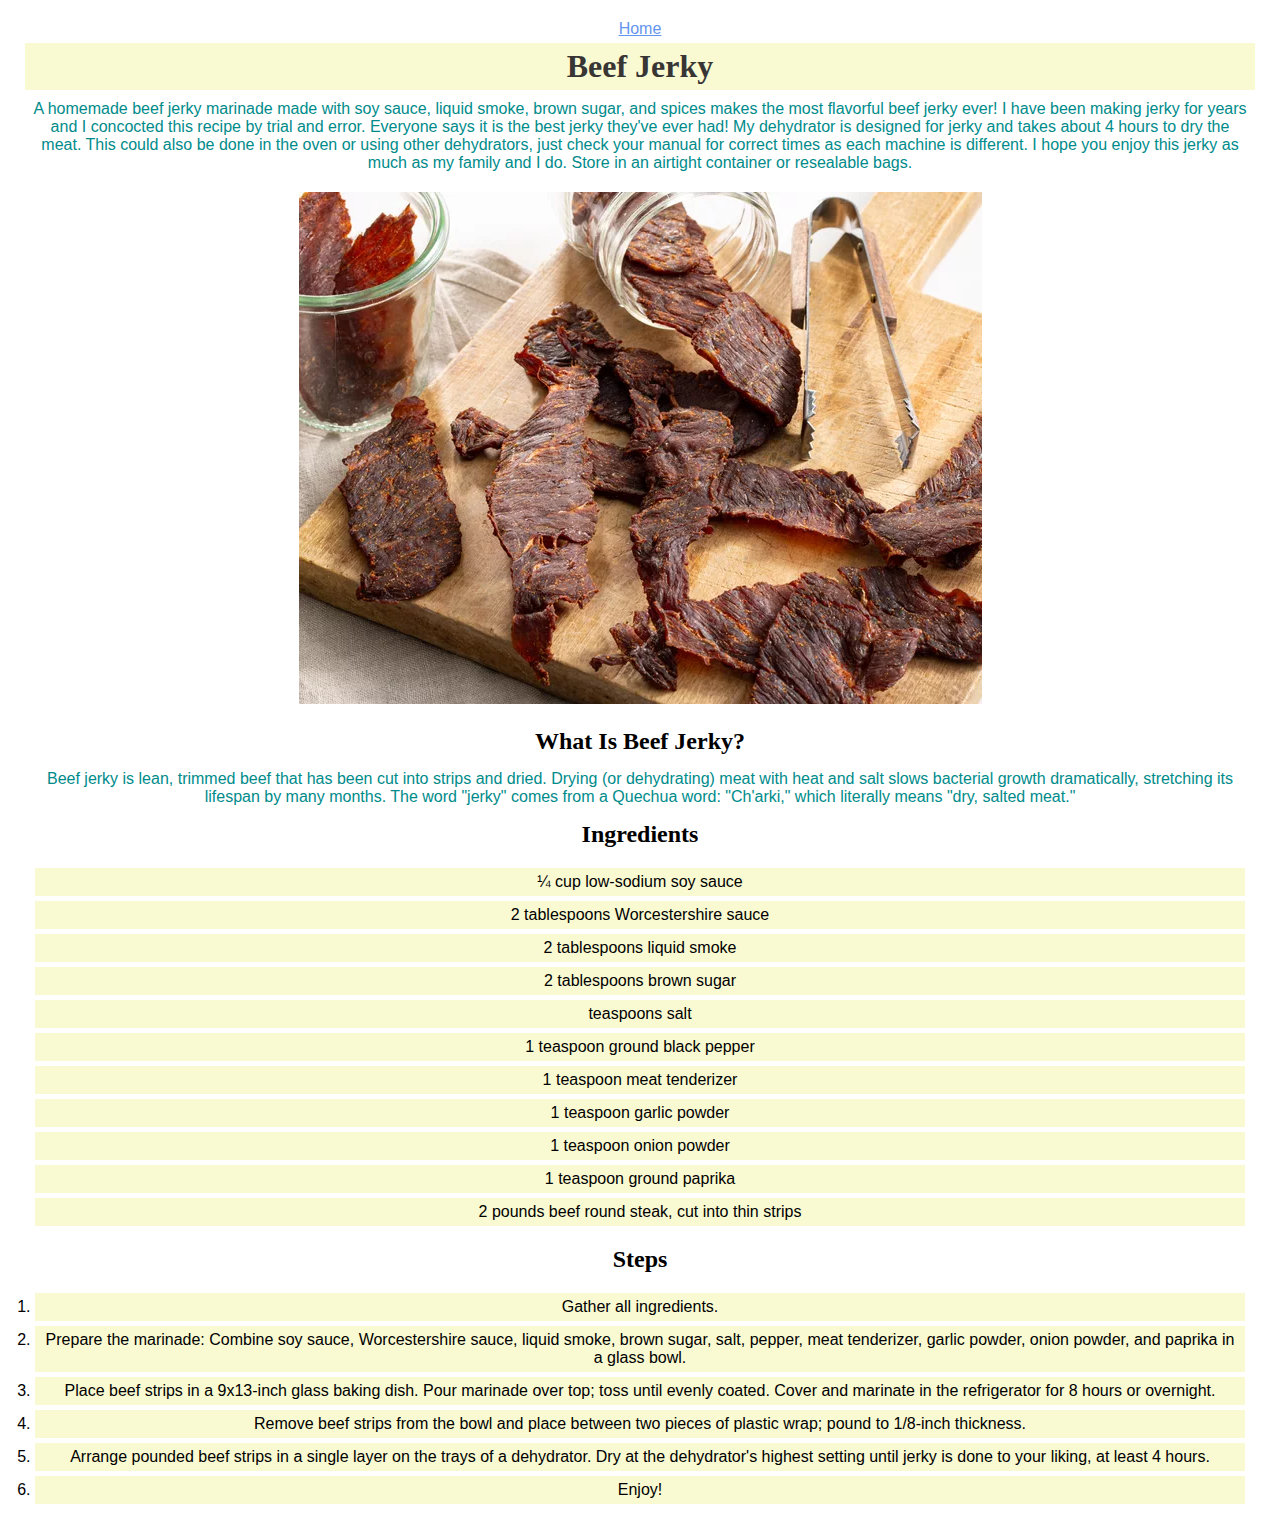
<file: recipes/beef_jerky.html>
<!DOCTYPE html>
<html lang="en">
<head>
    <meta charset="UTF-8">
    <meta name="viewport" content="width=device-width, initial-scale=1.0">
    <link rel="stylesheet" href="/css/styles.css">
    <title>Document</title>
</head>
<body>
    <a href="../index.html">Home</a>
    <h1>Beef Jerky</h1>
    <p>A homemade beef jerky marinade made with soy sauce, liquid smoke, brown sugar, and spices makes the most flavorful beef jerky ever! I have been making jerky for years and I concocted this recipe by trial and error. Everyone says it is the best jerky they've ever had! My dehydrator is designed for jerky and takes about 4 hours to dry the meat. This could also be done in the oven or using other dehydrators, just check your manual for correct times as each machine is different. I hope you enjoy this jerky as much as my family and I do. Store in an airtight container or resealable bags.</p>
    <img src="../img/beef_jerky.webp" alt="Beef Jerky image">
    <h2>What Is Beef Jerky?</h2>
    <p>Beef jerky is lean, trimmed beef that has been cut into strips and dried. Drying (or dehydrating) meat with heat and salt slows bacterial growth dramatically, stretching its lifespan by many months. The word "jerky" comes from a Quechua word: "Ch'arki," which literally means "dry, salted meat."</p>
    <h2>Ingredients</h2>
    <ul>
        <li>¼ cup low-sodium soy sauce</li>
        <li>2 tablespoons Worcestershire sauce</li>
        <li>2 tablespoons liquid smoke</li>
        <li>2 tablespoons brown sugar</li>
        <li> teaspoons salt</li>
        <li>1 teaspoon ground black pepper</li>
        <li>1 teaspoon meat tenderizer</li>
        <li>1 teaspoon garlic powder</li>
        <li>1 teaspoon onion powder</li>
        <li>1 teaspoon ground paprika</li>
        <li>2 pounds beef round steak, cut into thin strips</li>
    </ul>
    <h2>Steps</h2>
    <ol>
        <li>Gather all ingredients.</li>
        <li>Prepare the marinade: Combine soy sauce, Worcestershire sauce, liquid smoke, brown sugar, salt, pepper, meat tenderizer, garlic powder, onion powder, and paprika in a glass bowl.</li>
        <li>Place beef strips in a 9x13-inch glass baking dish. Pour marinade over top; toss until evenly coated. Cover and marinate in the refrigerator for 8 hours or overnight.</li>
        <li>Remove beef strips from the bowl and place between two pieces of plastic wrap; pound to 1/8-inch thickness.</li>
        <li>Arrange pounded beef strips in a single layer on the trays of a dehydrator. Dry at the dehydrator's highest setting until jerky is done to your liking, at least 4 hours.</li>
        <li>Enjoy!</li>
    </ol>
</body>
</html>
</file>
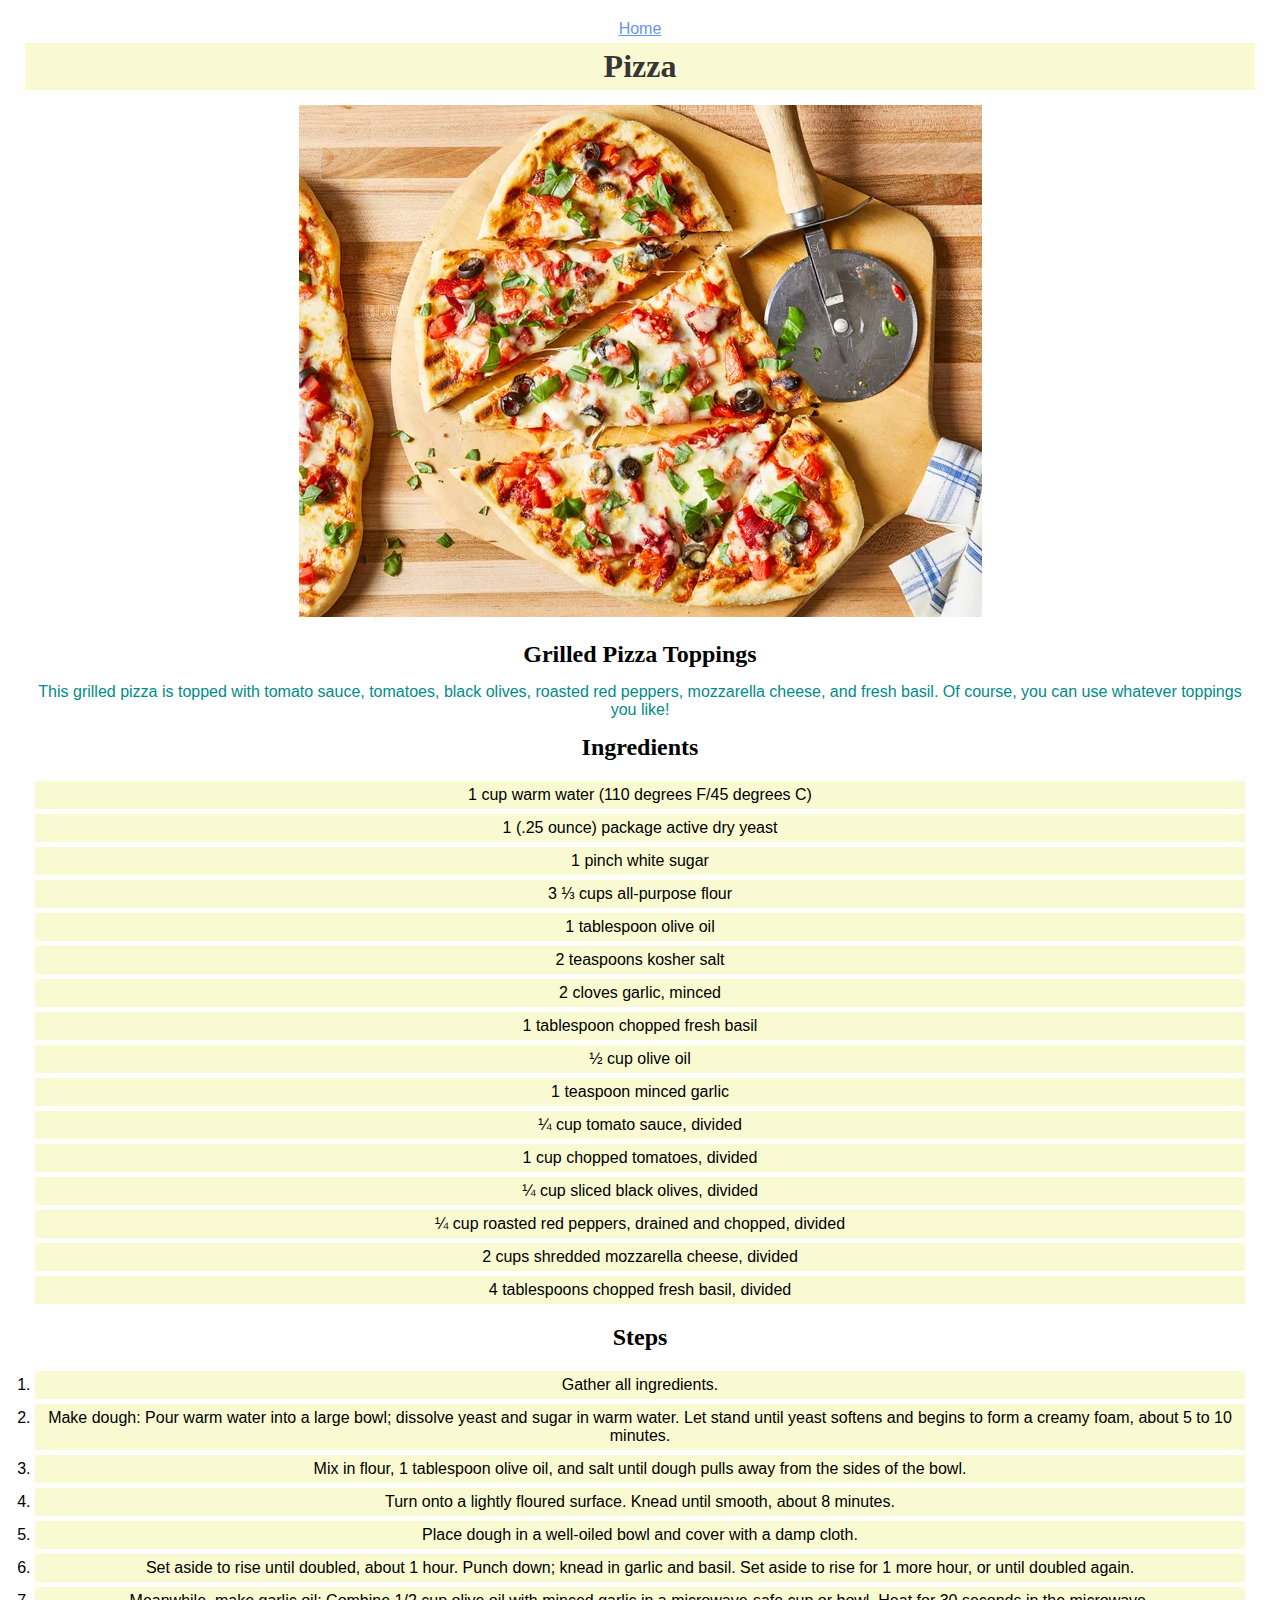
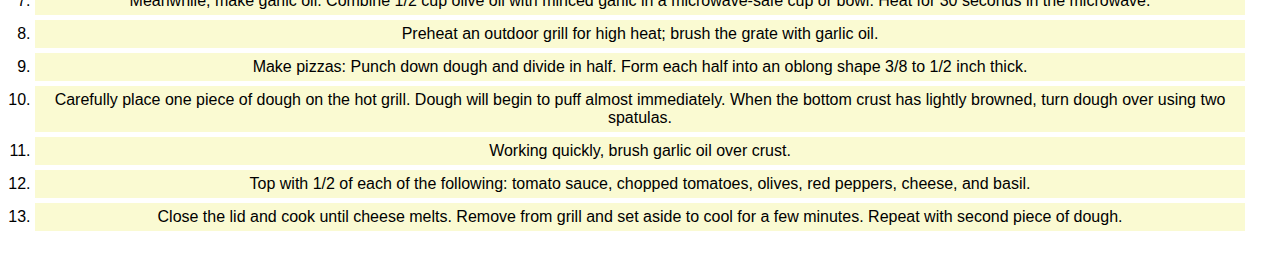
<file: recipes/pizza.html>
<!DOCTYPE html>
<html lang="en">
<head>
    <meta charset="UTF-8">
    <meta name="viewport" content="width=device-width, initial-scale=1.0">
    <link rel="stylesheet" href="/css/styles.css">
    <title>Document</title>
</head>
<body>
    <a href="../index.html">Home</a>
    <h1>Pizza</h1>
    <img src="../img/pizza.webp" alt="pizza image">
    <h2>Grilled Pizza Toppings</h2>
    <p>This grilled pizza is topped with tomato sauce, tomatoes, black olives, roasted red peppers, mozzarella cheese, and fresh basil. Of course, you can use whatever toppings you like!</p>
    <h2>Ingredients</h2>
    <ul>
        <li>1 cup warm water (110 degrees F/45 degrees C)</li>
        <li>1 (.25 ounce) package active dry yeast</li>
        <li>1 pinch white sugar</li>
        <li>3 ⅓ cups all-purpose flour</li>
        <li>1 tablespoon olive oil</li>
        <li>2 teaspoons kosher salt</li>
        <li>2 cloves garlic, minced</li>
        <li>1 tablespoon chopped fresh basil</li>
        <li>½ cup olive oil</li>
        <li>1 teaspoon minced garlic</li>
        <li>¼ cup tomato sauce, divided</li>
        <li>1 cup chopped tomatoes, divided</li>
        <li>¼ cup sliced black olives, divided</li>
        <li>¼ cup roasted red peppers, drained and chopped, divided</li>
        <li>2 cups shredded mozzarella cheese, divided</li>
        <li>4 tablespoons chopped fresh basil, divided</li>
    </ul>
    <h2>Steps</h2>
    <ol>
        <li>Gather all ingredients.</li>
        <li>Make dough: Pour warm water into a large bowl; dissolve yeast and sugar in warm water. Let stand until yeast softens and begins to form a creamy foam, about 5 to 10 minutes.</li>
        <li>Mix in flour, 1 tablespoon olive oil, and salt until dough pulls away from the sides of the bowl.</li>
        <li>Turn onto a lightly floured surface. Knead until smooth, about 8 minutes.</li>
        <li>Place dough in a well-oiled bowl and cover with a damp cloth.</li>
        <li>Set aside to rise until doubled, about 1 hour. Punch down; knead in garlic and basil. Set aside to rise for 1 more hour, or until doubled again.</li>
        <li>Meanwhile, make garlic oil: Combine 1/2 cup olive oil with minced garlic in a microwave-safe cup or bowl. Heat for 30 seconds in the microwave. </li>
        <li>Preheat an outdoor grill for high heat; brush the grate with garlic oil.</li>
        <li>Make pizzas: Punch down dough and divide in half. Form each half into an oblong shape 3/8 to 1/2 inch thick.</li>
        <li>Carefully place one piece of dough on the hot grill. Dough will begin to puff almost immediately. When the bottom crust has lightly browned, turn dough over using two spatulas.</li>
        <li>Working quickly, brush garlic oil over crust.</li>
        <li>Top with 1/2 of each of the following: tomato sauce, chopped tomatoes, olives, red peppers, cheese, and basil.</li>
        <li>Close the lid and cook until cheese melts. Remove from grill and set aside to cool for a few minutes. Repeat with second piece of dough.</li>
    </ol>
</body>
</html>
</file>
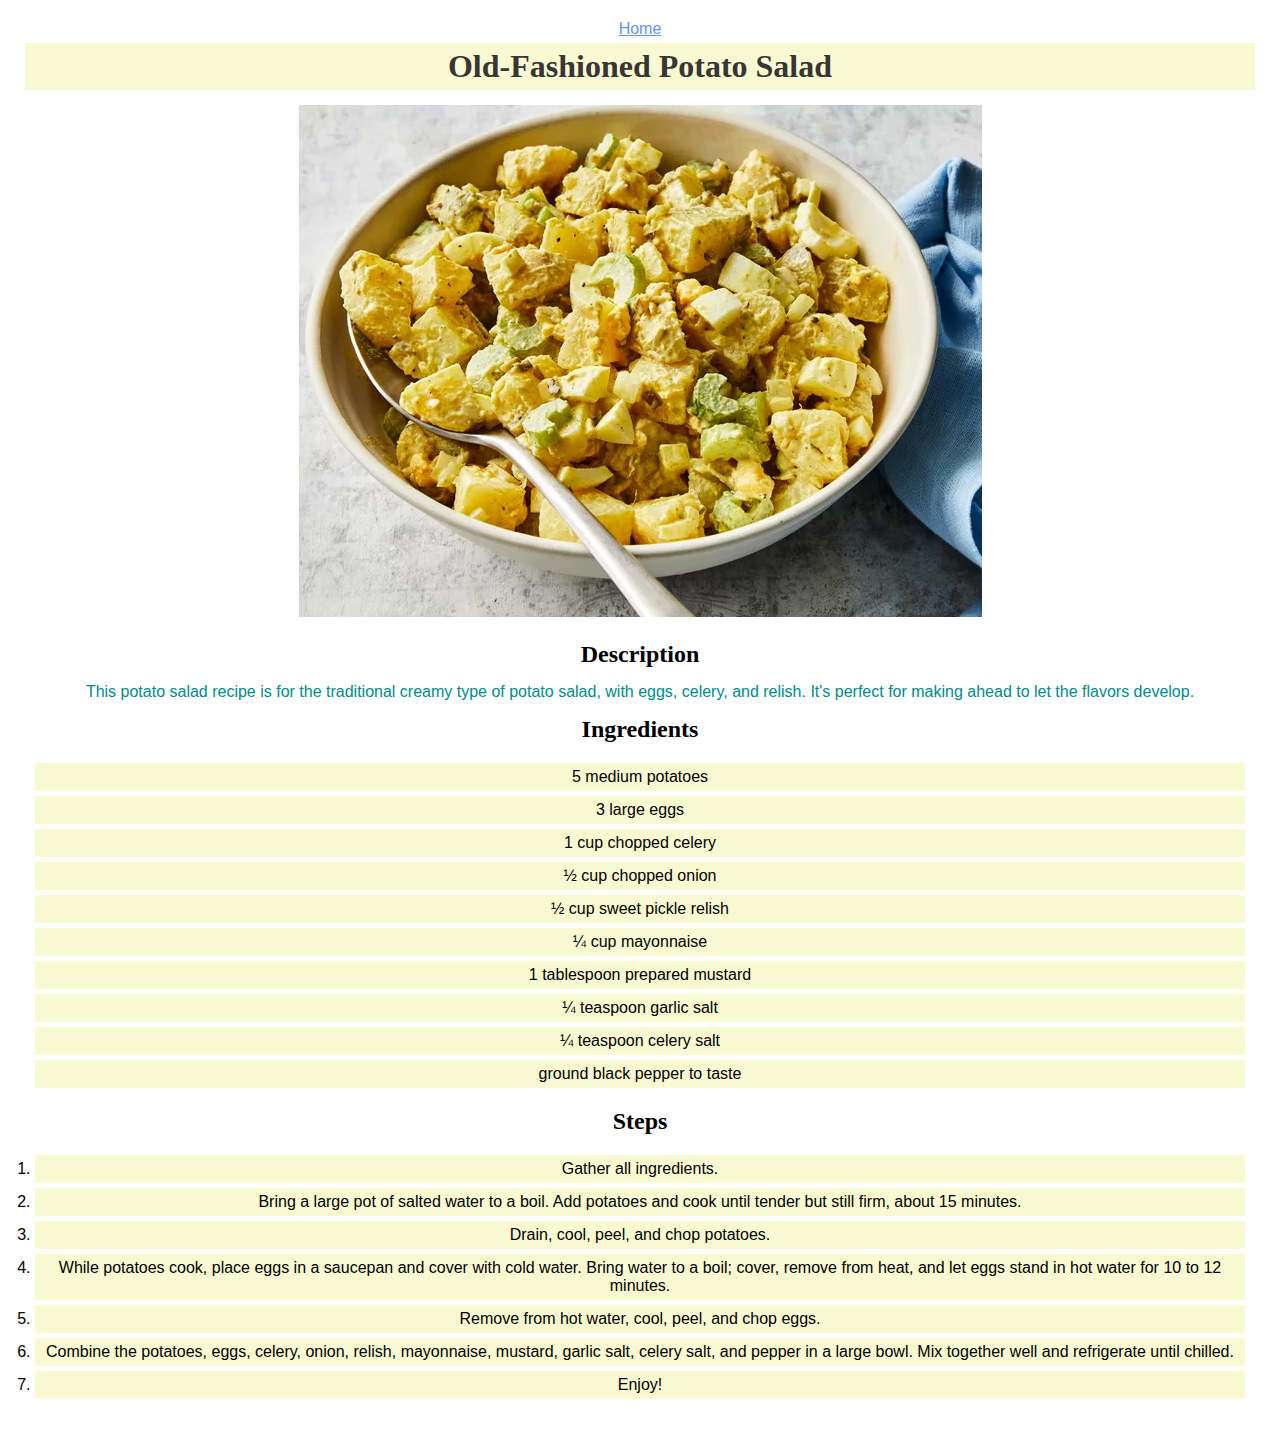
<file: recipes/potato_salad.html>
<!DOCTYPE html>
<html lang="en">
<head>
    <meta charset="UTF-8">
    <meta name="viewport" content="width=device-width, initial-scale=1.0">
    <link rel="stylesheet" href="/css/styles.css">
    <title>Document</title>
</head>
<body>
    <a href="../index.html">Home</a>
    <h1>Old-Fashioned Potato Salad</h1>
    <img src="../img/potato_salad.webp" alt="Potato salad image">
    <h2>Description</h2>
    <p>This potato salad recipe is for the traditional creamy type of potato salad, with eggs, celery, and relish. It's perfect for making ahead to let the flavors develop.</p>
    <h2>Ingredients</h2>
    <ul>
        <li>5 medium potatoes</li>
        <li>3 large eggs</li>
        <li>1 cup chopped celery</li>
        <li>½ cup chopped onion</li>
        <li>½ cup sweet pickle relish</li>
        <li>¼ cup mayonnaise</li>
        <li>1 tablespoon prepared mustard</li>
        <li>¼ teaspoon garlic salt</li>
        <li>¼ teaspoon celery salt</li>
        <li>ground black pepper to taste</li>
    </ul>
    <h2>Steps</h2>
    <ol>
        <li>Gather all ingredients.</li>
        <li>Bring a large pot of salted water to a boil. Add potatoes and cook until tender but still firm, about 15 minutes.</li>
        <li>Drain, cool, peel, and chop potatoes.</li>
        <li>While potatoes cook, place eggs in a saucepan and cover with cold water. Bring water to a boil; cover, remove from heat, and let eggs stand in hot water for 10 to 12 minutes.</li>
        <li>Remove from hot water, cool, peel, and chop eggs.</li>
        <li>Combine the potatoes, eggs, celery, onion, relish, mayonnaise, mustard, garlic salt, celery salt, and pepper in a large bowl. Mix together well and refrigerate until chilled.</li>
        <li>Enjoy!</li>
    </ol>
</body>
</html>
</file>
<file: css/styles.css>
* {
    padding: 5px;
    margin: 5px;
    text-align: center;
}

h1 {
    background-color: lightgoldenrodyellow;
    color: #383535;
}

a {
    color:cornflowerblue;
    font-size: medium;
    font-family: 'Gill Sans', 'Gill Sans MT', Calibri, 'Trebuchet MS', sans-serif;
}

p {
    color:darkcyan;
    font-family: 'Gill Sans', 'Gill Sans MT', Calibri, 'Trebuchet MS', sans-serif;
}

ul {
    list-style: none;
}

li {
    background-color: lightgoldenrodyellow;
    font-family: 'Gill Sans', 'Gill Sans MT', Calibri, 'Trebuchet MS', sans-serif;
}

.menu {
    width: 400px;
    margin: 10px auto;
    background-color: #FED6BC;
}
</file>
